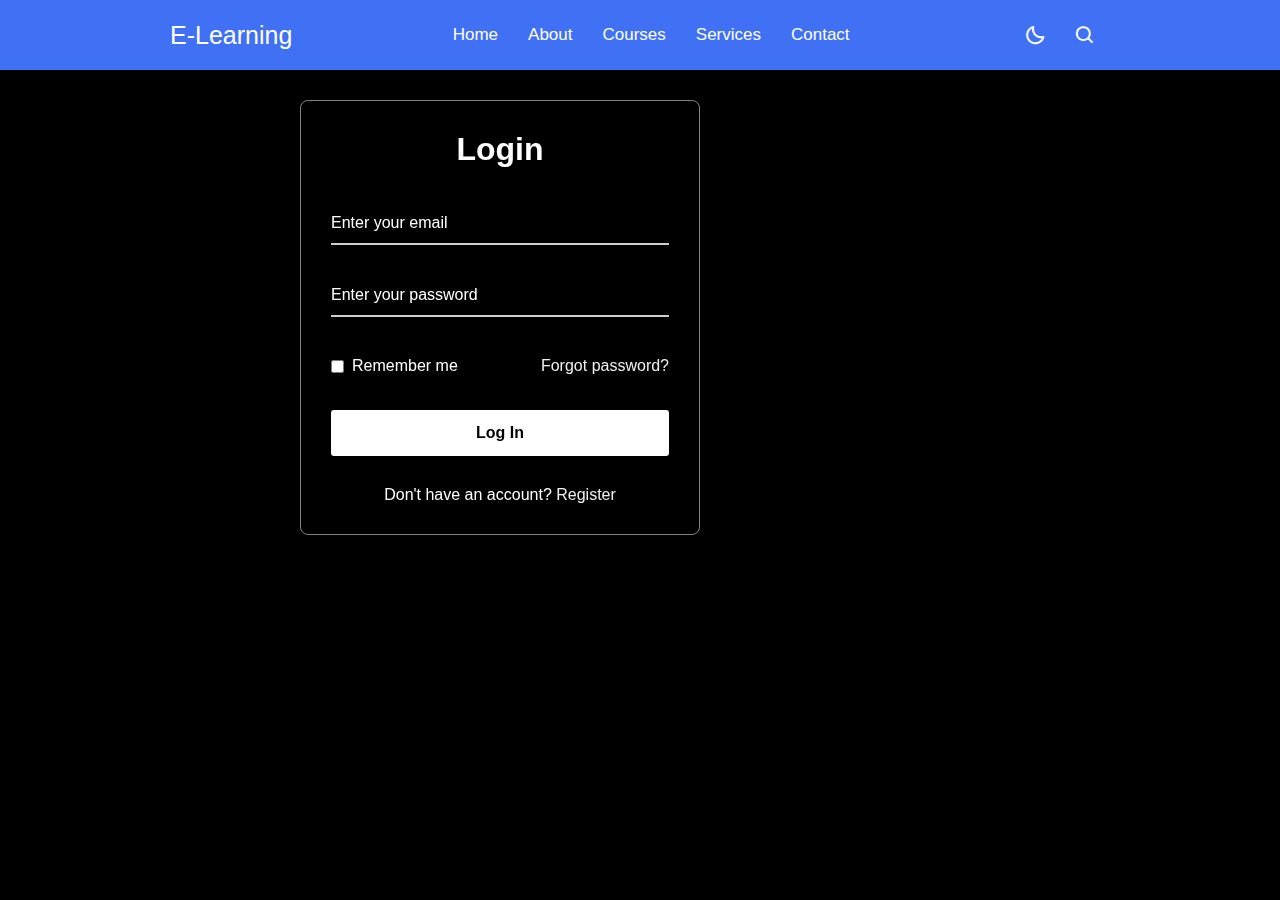
<file: index.html>
<!DOCTYPE html>
<!-- Coding By CodingNepal - codingnepalweb.com -->
<html lang="en">
<head>
    <meta charset="UTF-8">
    <meta http-equiv="X-UA-Compatible" content="IE=edge">
    <meta name="viewport" content="width=device-width, initial-scale=1.0">

    <!-- ===== CSS ===== -->
    <link rel="stylesheet" href="style.css">
        
    <!-- ===== Boxicons CSS ===== -->
    <link href='https://unpkg.com/boxicons@2.1.1/css/boxicons.min.css' rel='stylesheet'>


     <title>E-Learning</title>
</head>
<body>
    <nav>
        <div class="nav-bar">
            <i class='bx bx-menu sidebarOpen' ></i>
            <span class="logo navLogo"><a href="#">E-Learning</a></span>

            <div class="menu">
                <div class="logo-toggle">
                    <span class="logo"><a href="#">E-Learning</a></span>
                    <i class='bx bx-x siderbarClose'></i>
                </div>

                <ul class="nav-links">
                    <li><a href="#">Home</a></li>
                    <li><a href="#">About</a></li>
                    <li><a href="#">Courses</a></li>
                    <li><a href="#">Services</a></li>
                    <li><a href="#">Contact</a></li>
                </ul>
            </div>

            <div class="darkLight-searchBox">
                <div class="dark-light">
                    <i class='bx bx-moon moon'></i>
                    <i class='bx bx-sun sun'></i>
                </div>

                <div class="searchBox">
                   <div class="searchToggle">
                    <i class='bx bx-x cancel'></i>
                    <i class='bx bx-search search'></i>
                   </div>

                    <div class="search-field">
                        <input type="text" placeholder="Search...">
                        <i class='bx bx-search'></i>
                    </div>
                </div>
            </div>
        </div>
    </nav>
    <div class="wrapper1">
    <div class="wrapper">
        <form action="#">
          <h2>Login</h2>
            <div class="input-field">
            <input type="text" required>
            <label>Enter your email</label>
          </div>
          <div class="input-field">
            <input type="password" required>
            <label>Enter your password</label>
          </div>
          <div class="forget">
            <label for="remember">
              <input type="checkbox" id="remember">
              <p>Remember me</p>
            </label>
            <a href="#">Forgot password?</a>
          </div>
          <button type="submit">Log In</button>
          <div class="register">
            <p>Don't have an account? <a href="#">Register</a></p>
          </div>
        </form>
      </div>
    </div>
    <h1>Nancy Dahal</h1>
</body>
</html>
</file>
<file: style.css>
/* ===== Google Font Import - Poppins ===== */
@import url('https://fonts.googleapis.com/css2?family=Poppins:wght@300;400;500;600&display=swap');

*{
    margin: 0;
    padding: 0;
    box-sizing: border-box;
    font-family: 'Poppins', sans-serif;
    transition: all 0.4s ease;;
}


/* ===== Colours ===== */
:root{
    --body-color: #E4E9F7;
    --nav-color: #4070F4;
    --side-nav: #010718;
    --text-color: #FFF;
    --search-bar: #F2F2F2;
    --search-text: #010718;
}

body{
    height: 100vh;
    background-color: var(--body-color);
}

body.dark{
    --body-color: #18191A;
    --nav-color: #242526;
    --side-nav: #242526;
    --text-color: #CCC;
    --search-bar: #242526;
}

nav{
    position: fixed;
    top: 0;
    left: 0;
    height: 70px;
    width: 100%;
    background-color: var(--nav-color);
    z-index: 100;
}

body.dark nav{
    border: 1px solid #393838;

}

nav .nav-bar{
    position: relative;
    height: 100%;
    max-width: 1000px;
    width: 100%;
    background-color: var(--nav-color);
    margin: 0 auto;
    padding: 0 30px;
    display: flex;
    align-items: center;
    justify-content: space-between;
}

nav .nav-bar .sidebarOpen{
    color: var(--text-color);
    font-size: 25px;
    padding: 5px;
    cursor: pointer;
    display: none;
}

nav .nav-bar .logo a{
    font-size: 25px;
    font-weight: 500;
    color: var(--text-color);
    text-decoration: none;
}

.menu .logo-toggle{
    display: none;
}

.nav-bar .nav-links{
    display: flex;
    align-items: center;
}

.nav-bar .nav-links li{
    margin: 0 5px;
    list-style: none;
}

.nav-links li a{
    position: relative;
    font-size: 17px;
    font-weight: 400;
    color: var(--text-color);
    text-decoration: none;
    padding: 10px;
}

.nav-links li a::before{
    content: '';
    position: absolute;
    left: 50%;
    bottom: 0;
    transform: translateX(-50%);
    height: 6px;
    width: 6px;
    border-radius: 50%;
    background-color: var(--text-color);
    opacity: 0;
    transition: all 0.3s ease;
}

.nav-links li:hover a::before{
    opacity: 1;
}

.nav-bar .darkLight-searchBox{
    display: flex;
    align-items: center;
}

.darkLight-searchBox .dark-light,
.darkLight-searchBox .searchToggle{
    height: 40px;
    width: 40px;
    display: flex;
    align-items: center;
    justify-content: center;
    margin: 0 5px;
}

.dark-light i,
.searchToggle i{
    position: absolute;
    color: var(--text-color);
    font-size: 22px;
    cursor: pointer;
    transition: all 0.3s ease;
}

.dark-light i.sun{
    opacity: 0;
    pointer-events: none;
}

.dark-light.active i.sun{
    opacity: 1;
    pointer-events: auto;
}

.dark-light.active i.moon{
    opacity: 0;
    pointer-events: none;
}

.searchToggle i.cancel{
    opacity: 0;
    pointer-events: none;
}

.searchToggle.active i.cancel{
    opacity: 1;
    pointer-events: auto;
}

.searchToggle.active i.search{
    opacity: 0;
    pointer-events: none;
}

.searchBox{
    position: relative;
}

.searchBox .search-field{
    position: absolute;
    bottom: -85px;
    right: 5px;
    height: 50px;
    width: 300px;
    display: flex;
    align-items: center;
    background-color: var(--nav-color);
    padding: 3px;
    border-radius: 6px;
    box-shadow: 0 5px 5px rgba(0, 0, 0, 0.1);
    opacity: 0;
    pointer-events: none;
    transition: all 0.3s ease;
}

.searchToggle.active ~ .search-field{
    bottom: -74px;
    opacity: 1;
    pointer-events: auto;
}

.search-field::before{
    content: '';
    position: absolute;
    right: 14px;
    top: -4px;
    height: 12px;
    width: 12px;
    background-color: var(--nav-color);
    transform: rotate(-45deg);
    z-index: -1;
}

.search-field input{
    height: 100%;
    width: 100%;
    padding: 0 45px 0 15px;
    outline: none;
    border: none;
    border-radius: 4px;
    font-size: 14px;
    font-weight: 400;
    color: var(--search-text);
    background-color: var(--search-bar);
}

body.dark .search-field input{
    color: var(--text-color);
}

.search-field i{
    position: absolute;
    color: var(--nav-color);
    right: 15px;
    font-size: 22px;
    cursor: pointer;
}

body.dark .search-field i{
    color: var(--text-color);
}

@media (max-width: 790px) {
    nav .nav-bar .sidebarOpen{
        display: block;
    }

    .menu{
        position: fixed;
        height: 100%;
        width: 320px;
        left: -100%;
        top: 0;
        padding: 20px;
        background-color: var(--side-nav);
        z-index: 100;
        transition: all 0.4s ease;
    }

    nav.active .menu{
        left: -0%;
    }

    nav.active .nav-bar .navLogo a{
        opacity: 0;
        transition: all 0.3s ease;
    }

    .menu .logo-toggle{
        display: block;
        width: 100%;
        display: flex;
        align-items: center;
        justify-content: space-between;
    }

    .logo-toggle .siderbarClose{
        color: var(--text-color);
        font-size: 24px;
        cursor: pointer;
    }

    .nav-bar .nav-links{
        flex-direction: column;
        padding-top: 30px;
    }

    .nav-links li a{
        display: block;
        margin-top: 20px;
    }
}
@import url("https://fonts.googleapis.com/css2?family=Open+Sans:wght@200;300;400;500;600;700&display=swap");

* {
  margin: 0;
  padding: 0;
  box-sizing: border-box;
  font-family: "Open Sans", sans-serif;
}

body::before {
  content: "";
  position: absolute;
  width: 100%;
  height: 100%;
  background: url("https://www.codingnepalweb.com/demos/create-glassmorphism-login-form-html-css/hero-bg.jpg"), #000;
  background-position: center;
  background-size: cover;
}
.wrapper1{
position: absolute;
    top:100px;
left: 300px;
}
.wrapper {
  width: 400px;
  border-radius: 8px;
  padding: 30px;
  text-align: center;
  border: 1px solid rgba(255, 255, 255, 0.5);
  backdrop-filter: blur(8px);
  -webkit-backdrop-filter: blur(8px);
}

form {
  display: flex;
  flex-direction: column;
}

h2 {
  font-size: 2rem;
  margin-bottom: 20px;
  color: #fff;
}

.input-field {
  position: relative;
  border-bottom: 2px solid #ccc;
  margin: 15px 0;
}

.input-field label {
  position: absolute;
  top: 50%;
  left: 0;
  transform: translateY(-50%);
  color: #fff;
  font-size: 16px;
  pointer-events: none;
  transition: 0.15s ease;
}

.input-field input {
  width: 100%;
  height: 40px;
  background: transparent;
  border: none;
  outline: none;
  font-size: 16px;
  color: #fff;
}

.input-field input:focus~label,
.input-field input:valid~label {
  font-size: 0.8rem;
  top: 10px;
  transform: translateY(-120%);
}

.forget {
  display: flex;
  align-items: center;
  justify-content: space-between;
  margin: 25px 0 35px 0;
  color: #fff;
}

#remember {
  accent-color: #fff;
}

.forget label {
  display: flex;
  align-items: center;
}

.forget label p {
  margin-left: 8px;
}

.wrapper a {
  color: #efefef;
  text-decoration: none;
}

.wrapper a:hover {
  text-decoration: underline;
}

button {
  background: #fff;
  color: #000;
  font-weight: 600;
  border: none;
  padding: 12px 20px;
  cursor: pointer;
  border-radius: 3px;
  font-size: 16px;
  border: 2px solid transparent;
  transition: 0.3s ease;
}

button:hover {
  color: #fff;
  border-color: #fff;
  background: rgba(255, 255, 255, 0.15);
}

.register {
  text-align: center;
  margin-top: 30px;
  color: #fff;
}
</file>
